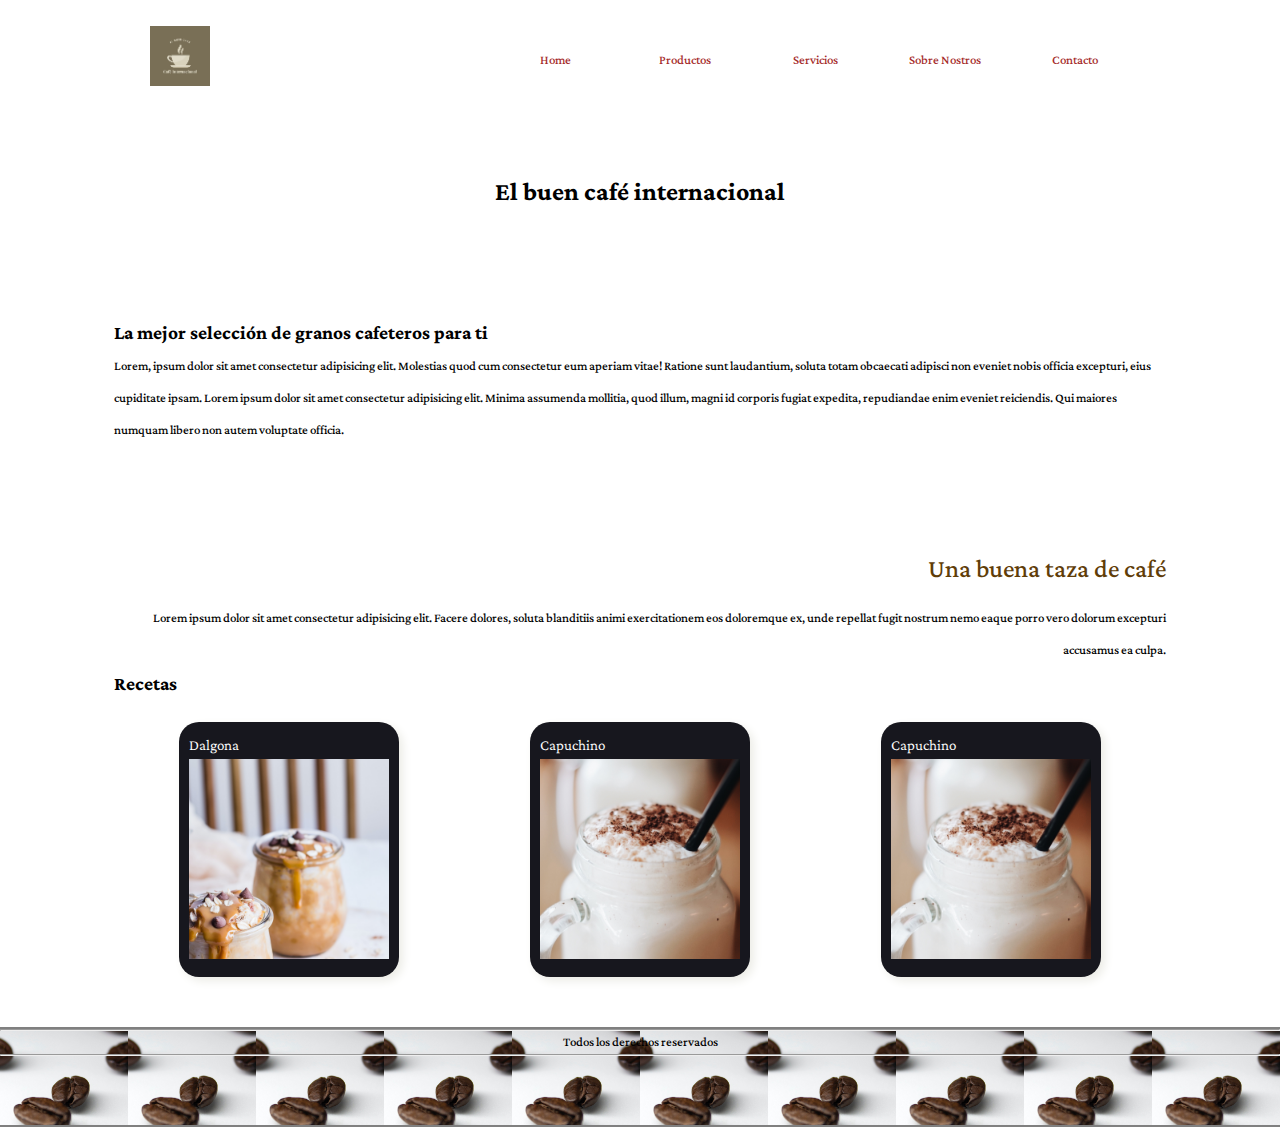
<file: index.html>
<!DOCTYPE html>
<html lang="en">

<head>
    <meta charset="UTF-8">
    <meta http-equiv="X-UA-Compatible" content="IE=edge">
    <meta name="viewport" content="width=device-width, initial-scale=1.0">
    <link rel="preconnect" href="https://fonts.googleapis.com">
    <link rel="preconnect" href="https://fonts.gstatic.com" crossorigin>
    <link href="https://fonts.googleapis.com/css2?family=Lateef&display=swap" rel="stylesheet">
    <link rel="stylesheet" href="./css/estilo.css">
    <link rel="shortcut icon" href="./img/favicon-32x32.png">
    <title>Café Internacional</title>
</head>

<body>
   

        <header class="header">
            <div class="logo">
                <img src="./img/Café Internacional.jpg" width="60" alt="logo">
            </div>

            
            <nav class="menu">
            <label for="menu"><p>x</p></label>
            <input id="menu" type="checkbox">
                <ul>
                    <li><a href="#">Home</a></li>
                    <li><a href="./pages/productos.html">Productos</a></li>
                    <li><a href="./pages/servicios.html">Servicios</a></li>
                    <li><a href="./pages/sobrenosotros.html">Sobre Nostros</a></li>
                    <li><a href="./pages/contacto.html">Contacto</a></li>
                </ul>
            </nav>
        </header>

        <main class="main contenedor" >
            <h1>El buen café internacional</h1>

            <section>
                <h2>La mejor selección de granos cafeteros para ti</h2>
                <p>
                    Lorem, ipsum dolor sit amet consectetur adipisicing elit. Molestias quod cum consectetur eum aperiam
                    vitae! Ratione sunt laudantium, soluta totam obcaecati adipisci non eveniet nobis officia excepturi,
                    eius cupiditate ipsam.
                    Lorem ipsum dolor sit amet consectetur adipisicing elit. Minima assumenda mollitia, quod illum, magni id corporis fugiat expedita, repudiandae enim eveniet reiciendis. Qui maiores numquam libero non autem voluptate officia.
                </p>
            </section>
            <section class="seccionDos">
                <h2 class="title">Una buena taza de café</h2>
                <p>
                    Lorem ipsum dolor sit amet consectetur adipisicing elit. Facere dolores, soluta blanditiis animi
                    exercitationem eos doloremque ex, unde repellat fugit nostrum nemo eaque porro vero dolorum
                    excepturi accusamus ea culpa.
                </p>
                <h2 class="recetas">Recetas</h2>
                <div class="recetasDiv">
                    <div class="producto">
                        <h3>Dalgona</h3>
                        <img src="./img/dalgona.png" alt="">
                    </div>
                    <div class="producto">
                        <h3>Capuchino</h3>
                        <img src="./img/capuchino.png" alt="">
                    </div>
                    <div class="producto">
                        <h3>Capuchino</h3>
                        <img src="./img/capuchino.png" alt="">
                    </div>
                </div>
               

            </section>
        </main>

        <footer>
            <hr>
            <p>Todos los derechos reservados</p>
            <hr>
        </footer>
    
</body>

</html>
</file>
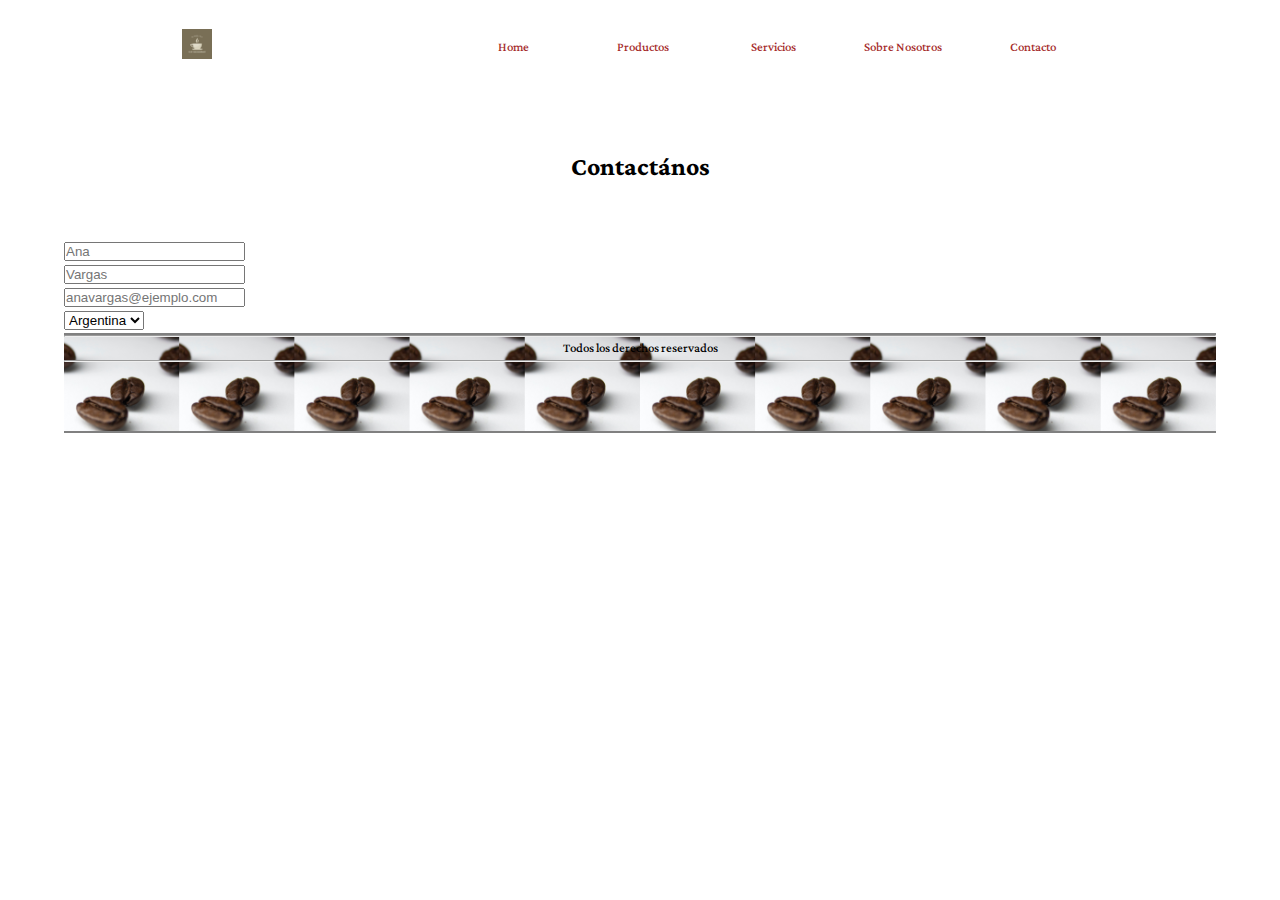
<file: pages/contacto.html>
<!DOCTYPE html>
<html lang="en">

<head>
    <meta charset="UTF-8">
    <meta http-equiv="X-UA-Compatible" content="IE=edge">
    <meta name="viewport" content="width=device-width, initial-scale=1.0">
    <link rel="preconnect" href="https://fonts.googleapis.com">
    <link rel="preconnect" href="https://fonts.gstatic.com" crossorigin>
    <link href="https://fonts.googleapis.com/css2?family=Lateef&display=swap" rel="stylesheet">
    <link rel="stylesheet" href="../css/estilo.css">
    <title>Contacto</title>
</head>

<body>
    <div class="contenedor">
        <header class="header">
            <a href="../index.html">
                <img src="../img/Café Internacional.jpg" width="30" alt="logo">
            </a>
            <nav class="menu">
                <ul>
                    <li><a href="../index.html">Home</a></li>
                    <li><a href="./productos.html">Productos</a></li>
                    <li><a href="./servicios.html">Servicios</a></li>
                    <li><a href="./sobrenosotros.html">Sobre Nosotros</a></li>
                    <li><a href="./contacto.html">Contacto</a></li>
                </ul>
            </nav>
        </header>
        <main>
            <h1>Contactános</h1>
            <form>
                <div>
                    <label for="nombre">Ingrese su nombre:</label>
                    <input type="text" id="nombre" placeholder="Ana" name="nombre">
                </div>
                <div>
                    <label for="apellido">Ingrese su apellido:</label>
                    <input type="text" id="apellido" placeholder="Vargas" name="apellido">
                </div>
                <div>
                    <label for="email">Ingrese su correo electrónico</label>
                    <input type="email" id="email" placeholder="anavargas@ejemplo.com" name="email">
                </div>
                <div>
                    <label for="pais">¿En que país te encuentras?</label>
                    <select name="pais" id="pais">
                        <option value="arg">Argentina</option>
                        <option value="per">Perú</option>
                        <option value="uru">Uruguay</option>
                    </select>
                </div>
                <div>
                    <label>
                        Acepto los <a href="#">términos y condiciones</a>
                        <input type="checkbox" name="terms" required />
                    </label>
                </div>
            </form>
        </main>

        <footer>
            <hr>
            <p>Todos los derechos reservados</p>
            <hr>
        </footer>
    </div>
</body>

</html>
</file>
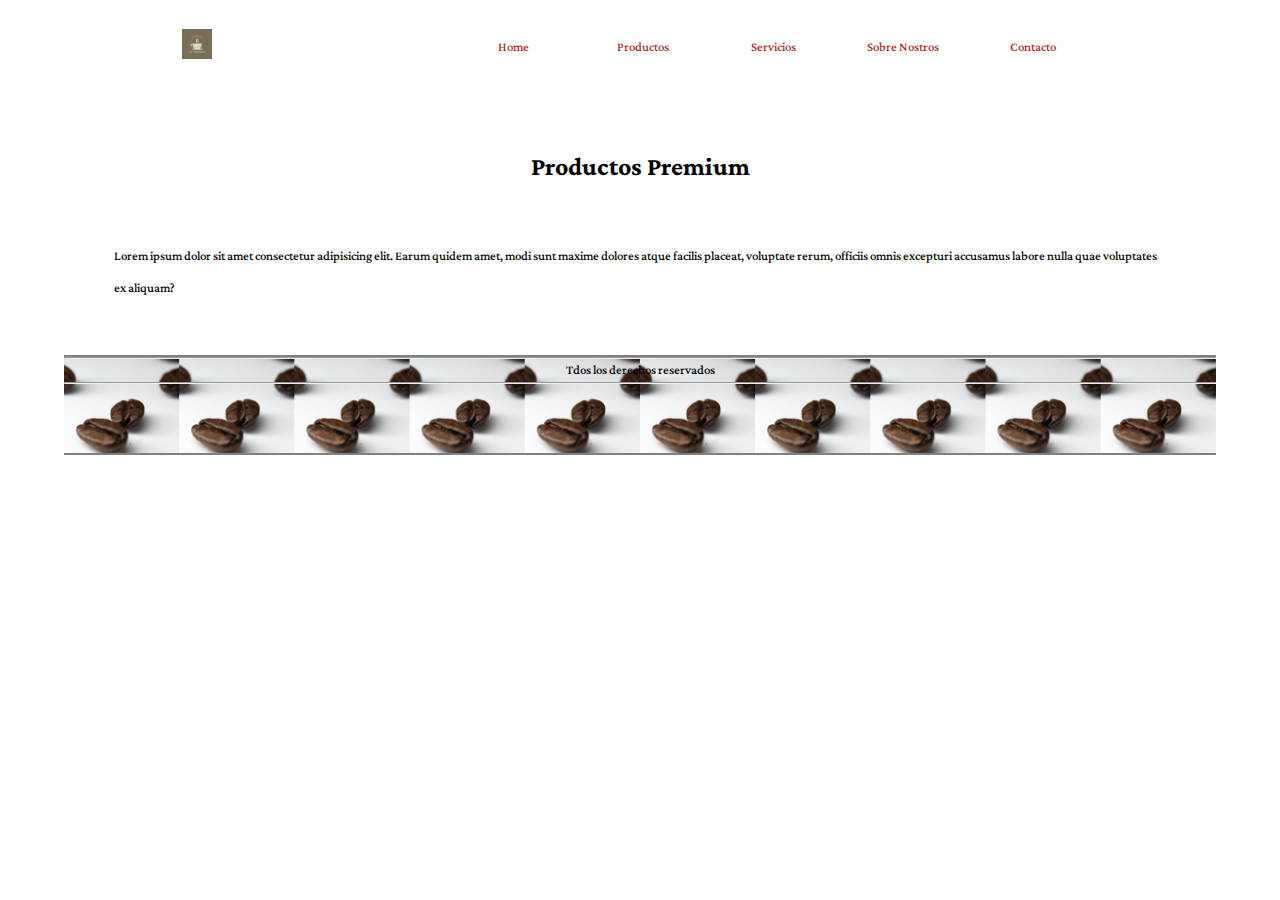
<file: pages/productos.html>
<!DOCTYPE html>
<html lang="en">

<head>
    <meta charset="UTF-8">
    <meta http-equiv="X-UA-Compatible" content="IE=edge">
    <meta name="viewport" content="width=device-width, initial-scale=1.0">
    <link rel="preconnect" href="https://fonts.googleapis.com">
    <link rel="preconnect" href="https://fonts.gstatic.com" crossorigin>
    <link href="https://fonts.googleapis.com/css2?family=Lateef&display=swap" rel="stylesheet">
    <link rel="stylesheet" href="../css/estilo.css">
    <title>Productos</title>
</head>

<body>
    <div class="contenedor">
        <header class="header">
            <a href="../index.html">
                <img src="../img/Café Internacional.jpg" width="30" alt="logo">
            </a>
            <nav class="menu">
                <ul>
                    <li><a href="../index.html">Home</a></li>
                    <li><a href="./productos.html">Productos</a></li>
                    <li><a href="./servicios.html">Servicios</a></li>
                    <li><a href="./sobrenosotros.html">Sobre Nostros</a></li>
                    <li><a href="./contacto.html">Contacto</a></li>
                </ul>
            </nav>
        </header>

        <main>
            <div class="productos">


                <section class="productos premium">
                    <h1>Productos Premium</h1>
                    <p>
                        Lorem ipsum dolor sit amet consectetur adipisicing elit. Earum quidem amet, modi sunt maxime
                        dolores atque facilis placeat, voluptate rerum, officiis omnis excepturi accusamus labore nulla
                        quae voluptates ex aliquam?
                    </p>

                </section>

            </div>

        </main>

        <footer>
            <hr>
            <p>Tdos los derechos reservados</p>
            <hr>
        </footer>
    </div>
</body>

</html>
</file>
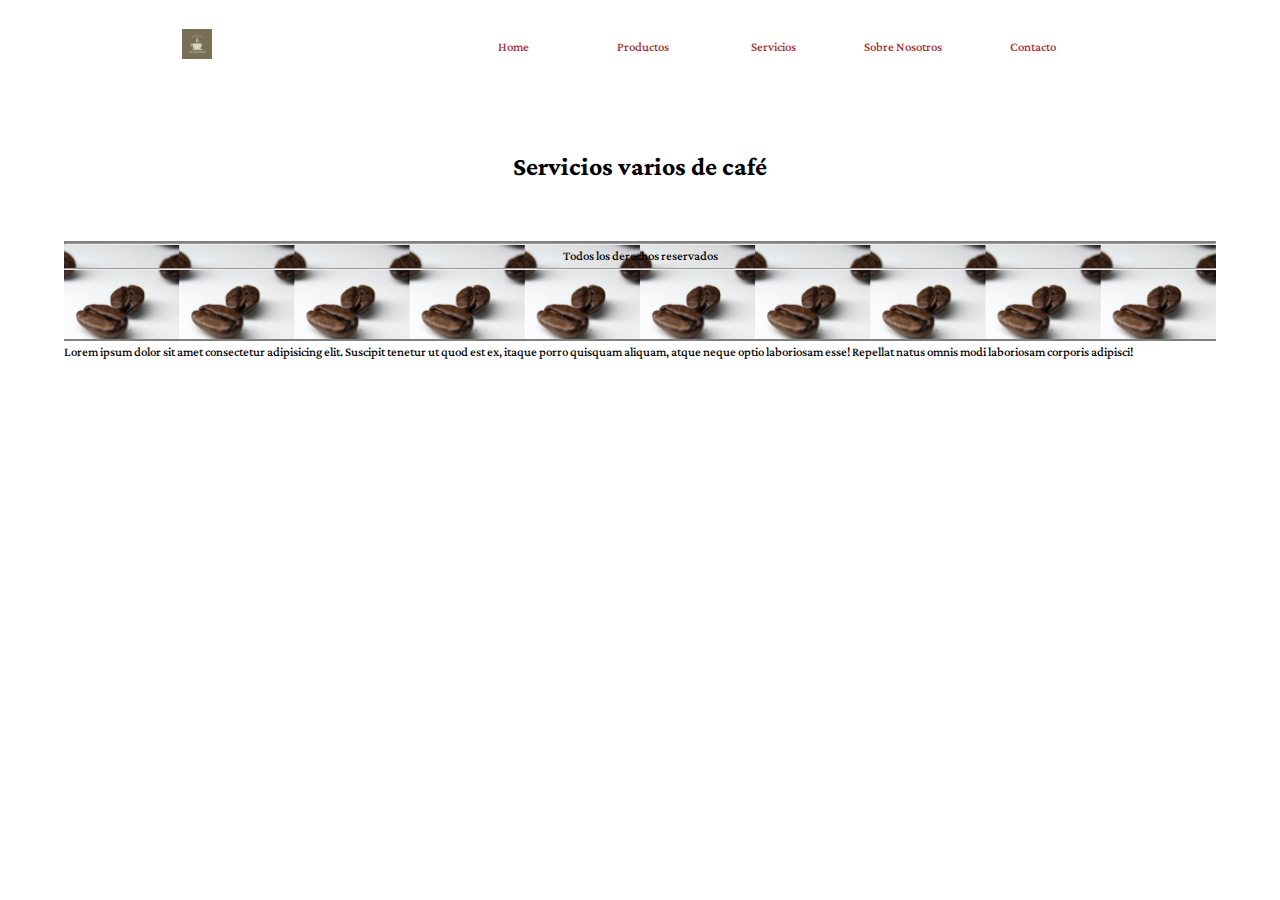
<file: pages/servicios.html>
<!DOCTYPE html>
<html lang="en">

<head>
    <meta charset="UTF-8">
    <meta http-equiv="X-UA-Compatible" content="IE=edge">
    <meta name="viewport" content="width=device-width, initial-scale=1.0">
    <link rel="preconnect" href="https://fonts.googleapis.com">
    <link rel="preconnect" href="https://fonts.gstatic.com" crossorigin>
    <link href="https://fonts.googleapis.com/css2?family=Lateef&display=swap" rel="stylesheet">
    <link rel="stylesheet" href="../css/estilo.css">
    <title>Servicios</title>
</head>

<body>
    <div class="contenedor">

        <header class="header">
            <a href="../index.html">
                <img src="../img/Café Internacional.jpg" width="30" alt="logo">
            </a>
            <nav class="menu">
                <ul>
                    <li><a href="../index.html">Home</a></li>
                    <li><a href="./productos.html">Productos</a></li>
                    <li><a href="./servicios.html">Servicios</a></li>
                    <li><a href="./sobrenosotros.html">Sobre Nosotros</a></li>
                    <li><a href="./contacto.html">Contacto</a></li>
                </ul>
            </nav>
        </header>

        <main>
            <h1>Servicios varios de café</h1>
        </main>

        <div class="Franquicias">
            <p>
                Lorem ipsum dolor sit amet consectetur adipisicing elit. Suscipit tenetur ut quod est ex, itaque porro
                quisquam aliquam, atque neque optio laboriosam esse! Repellat natus omnis modi laboriosam corporis
                adipisci!
            </p>
        </div>

        <footer>
            <hr>
            <p>Todos los derechos reservados</p>
            <hr>
        </footer>
    </div>
</body>

</html>
</file>
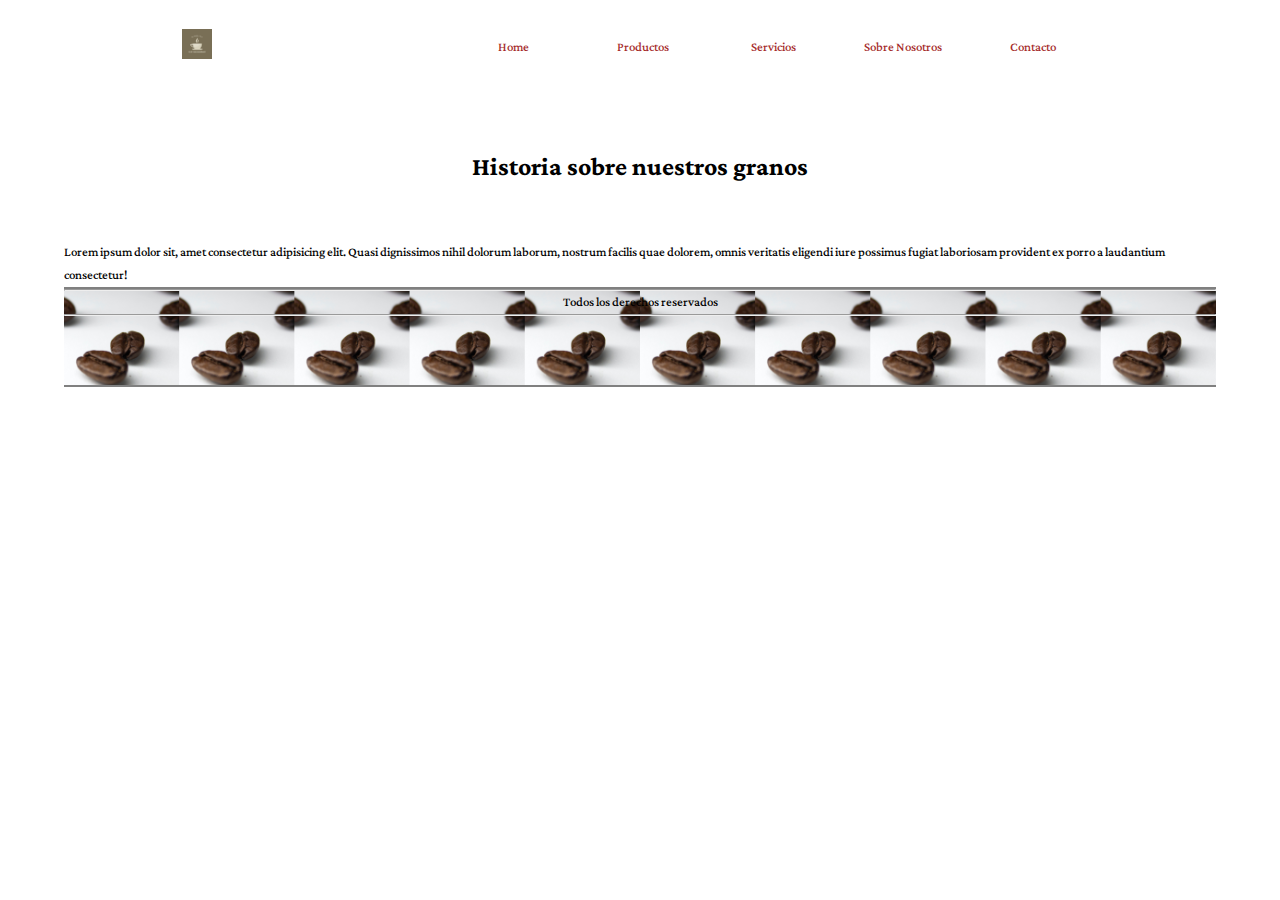
<file: pages/sobrenosotros.html>
<!DOCTYPE html>
<html lang="en">

<head>
    <meta charset="UTF-8">
    <meta http-equiv="X-UA-Compatible" content="IE=edge">
    <meta name="viewport" content="width=device-width, initial-scale=1.0">
    <link rel="preconnect" href="https://fonts.googleapis.com">
    <link rel="preconnect" href="https://fonts.gstatic.com" crossorigin>
    <link href="https://fonts.googleapis.com/css2?family=Lateef&display=swap" rel="stylesheet">
    <link rel="stylesheet" href="../css/estilo.css">
    <title>Sobre nosotros</title>
</head>

<body>
    <div class="contenedor">
        <header class="header">
            <a href="../index.html">
                <img src="../img/Café Internacional.jpg" width="30" alt="logo">
            </a>
            <nav class="menu">
                <ul>
                    <li><a href="../index.html">Home</a></li>
                    <li><a href="./productos.html">Productos</a></li>
                    <li><a href="./servicios.html">Servicios</a></li>
                    <li><a href="./sobrenosotros.html">Sobre Nosotros</a></li>
                    <li><a href="./contacto.html">Contacto</a></li>
                </ul>
            </nav>
        </header>
        <main>
            <h1>Historia sobre nuestros granos</h1>
            <p>
                Lorem ipsum dolor sit, amet consectetur adipisicing elit. Quasi dignissimos nihil dolorum laborum,
                nostrum facilis quae dolorem, omnis veritatis eligendi iure possimus fugiat laboriosam provident ex
                porro a laudantium consectetur!
            </p>
        </main>

        <footer>
            <hr>
            <p>Todos los derechos reservados</p>
            <hr>
        </footer>
    </div>

</body>

</html>
</file>
<file: css/estilo.css>
*{
    margin: 0;
    padding: 0;
    box-sizing: border-box;
}

body {
    font-family: 'Lateef', cursive;
    
}


header nav ul li a {
    text-decoration: none;
    color: brown;
}

input[type=checkbox]
{
        display: none;
}

label
{
    display: none;
}

h1 {
    margin: 50px 0;
    text-align: center;
}

/*main*/
section {
    margin: 50px;
}

section p {
    line-height: 2rem;
}


/*footer*/

footer {
    border-top: 2px solid grey;
    border-bottom: 2px solid gray;
    height:  100px;
    background-image: url(../img/granos.png);
    background-size: 10%;
    width: 100%;
    flex-direction: row;
    flex-wrap: nowrap;
    justify-content: space-between;
    grid-area: footer;
}

footer p {
    text-align: center;
}*

/*--------------------------------------------------Clases-------------------------------------------------------------------*/

.contenedor {
    margin: auto;
    width: 90%;
    display: grid;
    grid-template-columns: 1fr;
    /*grid-template-rows: 1fr 1fr 1fr;*/
    grid-template-areas: 
     "header"
     "main"
     "footer";
}

.logo 
{
    width: 50px;
    margin: 10px;
}


.header 
{
    width: 100%;
    padding: 1rem 0;
    display: flex;
    flex-wrap: wrap;
    justify-content: space-around;
    align-items: center;
    grid-area: header;
}

.menu
{
    contain:  content;

}

.header .menu ul{
    list-style-type: none;
    display: flex;
    margin: 0 auto;
    
}

.header .menu a{
    color: brown;
    text-decoration: none;
    padding: 20px;
    display: inline-block;
    text-align: center;
    width: 130px;
}
.header .menu a:hover{
    font-weight: bold;
    text-decoration: underline;
}


.title {
    color: rgb(96, 61, 8);
    margin-bottom: 10px;
    font-size: 2rem;
    font-weight: 400;
}

.seccionDos .title, .seccionDos p {
    text-align: right;
}

/*Arreglar*/
.recetas {
    margin-bottom: 20px;
    display: flex;
    flex-direction: column;
    flex-wrap: wrap;
    justify-content: space-evenly;
}

.recetasDiv
{
    margin: auto;
    width: 100%;
    display: grid;
    grid-template-columns: 1fr 1fr 1fr;
    grid-template-rows: 1fr;
    grid-template-areas: 
     "header"
     "main"
     "footer";

}


.producto {
    background-color: rgb(23, 23, 30);
    box-shadow: 4px 4px 10px rgb(236, 236, 230);
    width: min-content;
    border-radius: 20px;
    padding: 10px;
    color: white;

    margin-right: auto;
    margin-left: auto;  
}

.producto h3 {
    font-weight: 300;
}

.producto img {
    width: 200px;
}


/*productos*/
.productospremium{
    width: 500px;
    height: 100px;
    background-color: gray;
}

/*servicios*/
.franquicias{
    width: 500px;
    height: 100px;
    background-color: brown;
}

/*--------------------------------------------------------Clases---------------------------------------------------------*/


@media screen and (max-width: 1200px) 
{


    .recetasDiv
    {

        grid-template-columns: 1fr;
        grid-template-rows: 1fr 1fr 1fr;
        
    }

    
}

@media screen and (max-width: 576px) 
{
    .contenedor{
        
        grid-template-columns: auto;
        grid-template-rows: auto 2fr auto auto;
        grid-template-areas: 
        "header"
        "main"
        "footer";
    }

    .header .menu {
        grid-template-columns: auto;
        
    }

    .menu {
        flex-direction: column;
        width: 100%;
    }

    

    .header .menu ul {
      list-style-type: none;
      display: block;
      height: 0px;
      overflow: hidden;
      margin: 0 auto;
      width: 100%;
      contain: content;

      animation: despawnMenu 3s;
    }

    
    label
    {
        display: block;
    }

    .header .menu input:checked ~ ul {
      
      height: 300px;
      

      animation: spawnMenu 3s;
    }

}


@keyframes despawnMenu
{
    0% {
        height: 300px;
    }

    100%{
        
        height: 0px;
    }
}


@keyframes spawnMenu
{
    0% {
        height: 0px;
    }

    100%{
        height: 300px;
    }
}
</file>
